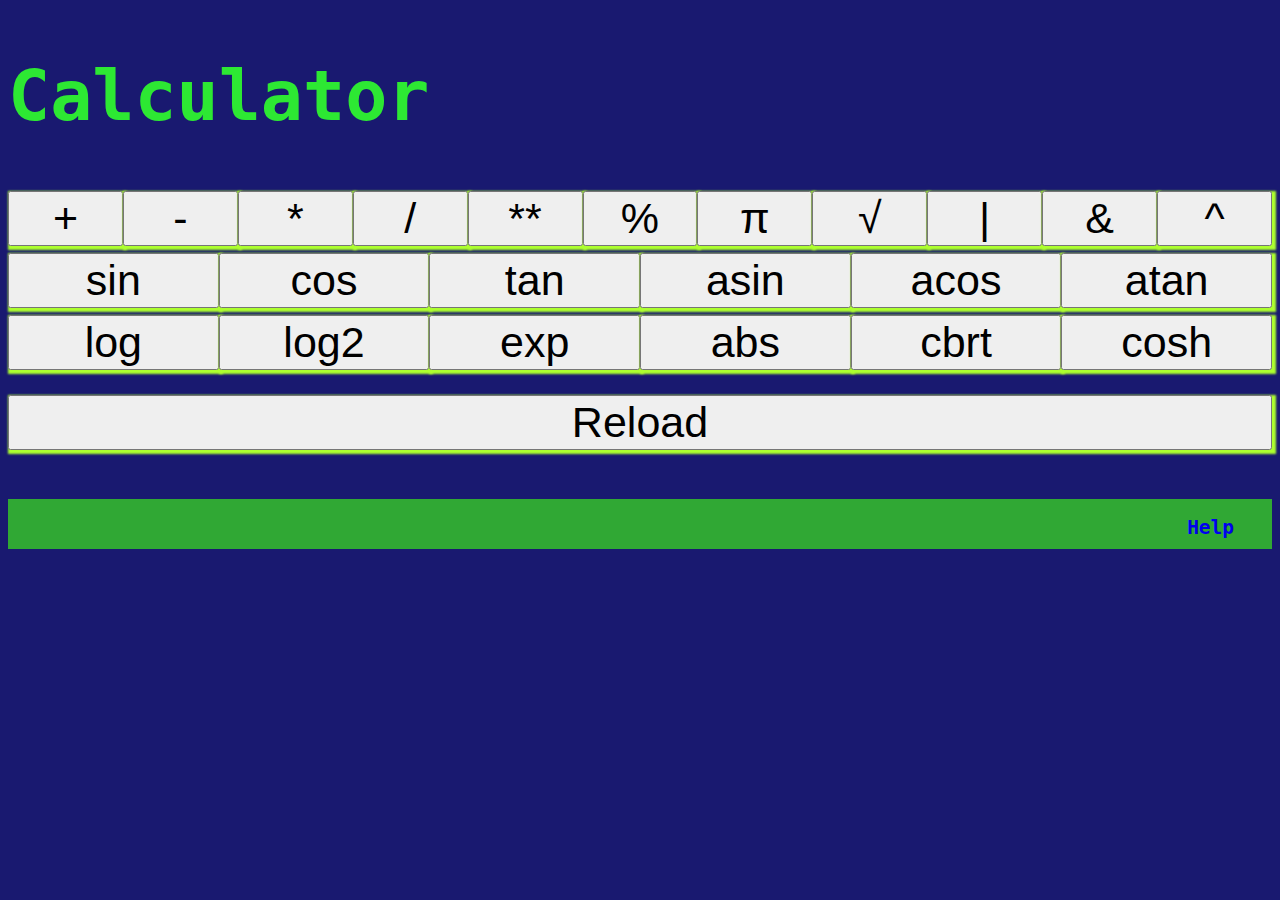
<file: index.html>
<!DOCTYPE html>
    <html lang="en">
    <head>
        <meta charset="UTF-8">
        <title>Calculator</title>
        <meta name="viewport" content="width=device-width,initial-scale=1.0">
        <link rel="stylesheet" href="style.css" type="text/css">
        <link rel="shortcut icon" type="image/png" href="img/favicon.png">
    </head>
    <body onload="setMyKeyDownListener()">
  <script src="script.js"></script>
    <div><h1 class="glow">Calculator</h1></div>

<div class="buttons">
    <button onclick="add()">+</button>
    <button onclick="sub()">-</button>
    <button onclick="mul()">*</button>
    <button onclick="div()">/</button>
    <button onclick="pow()">**</button>
    <button onclick="per()">%</button>
    <button onclick="pi()">π</button>
    <button onclick="sqrt()">√ </button>
    <button onclick="or()">|</button>
    <button onclick="and()">&</button>
    <button onclick="xor()">^</button>
</div>
 <div id="rows">
    <button onclick="sin()">sin</button>
    <button onclick="cos()">cos</button>
    <button onclick="tan()">tan</button>
    <button onclick="asinu()">asin</button>
    <button onclick="acosu()">acos</button>
    <button onclick="atan()">atan</button>
 </div>
<div id="rows">
    <button onclick="log()">log</button>
    <button onclick="log2()">log2</button>
    <button onclick="exp()">exp</button>
    <button onclick="abs()">abs</button>
    <button onclick="cbrt()">cbrt</button>
    <button onclick="cosh()">cosh</button>
 </div>
<div id="reload">
    <button  id="MyInputId" onclick="reload()">Reload</button>
</div>
 
 
    <div id="help">
        <a href="help.html" target="_blank"><h2>Help</h2></a>
      </div>

    
   
    </body>
    </html>
</file>
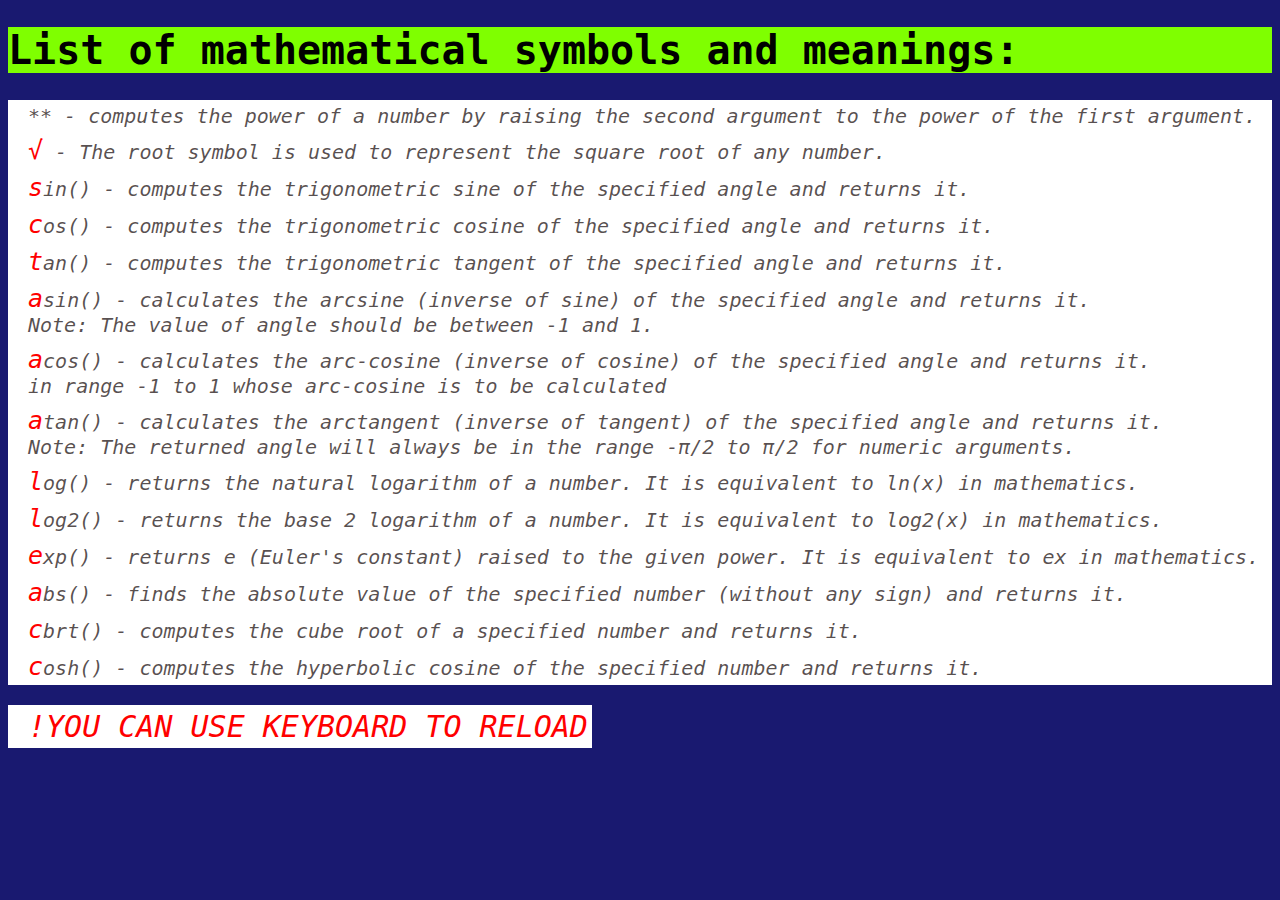
<file: help.html>
<!DOCTYPE html>
    <html lang="en">
    <head> 
        <title>Help</title>
        <meta charset="UTF-8">
        <meta name="viewport" content="width=device-width,initial-scale=1.0">
        <link rel="stylesheet" href="style.css" type="text/css">
        <link rel="shortcut icon" type="image/png" href="img/favicon.png">
    </head>
    <body>
        <style>
            body{
                color:rgba(24, 12, 12, 0.728);
                font-size: 20px;
               font-style: italic;
            }
           h1{
            background-color: chartreuse;
            color:black;
            font-style: initial;
           }
            li::first-letter{
                color:red;
                font-size: 25px;
            }
           li,span{
            background-color: white;
            padding: 4px;
            padding-left: 20px;
           }
           span{
            color: red;
            font-size: 30px;
           }
            
        </style>

<h1>List of mathematical symbols and meanings:</h1>
<li>** - computes the power of a number by raising the second argument to the power of the first argument.</li>
<li>√ - The root symbol is used to represent the square root of any number.</li>
<li>sin() - computes the trigonometric sine of the specified angle and returns it.</li>
<li>cos() - computes the trigonometric cosine of the specified angle and returns it.</li>
<li>tan() - computes the trigonometric tangent of the specified angle and returns it.</li>
<li>asin() - calculates the arcsine (inverse of sine) of the specified angle and returns it.<br>
   Note: The value of angle should be between -1 and 1. 
</li>
<li>acos() - calculates the arc-cosine (inverse of cosine) of the specified angle and returns it.<br>
     in range -1 to 1 whose arc-cosine is to be calculated
</li>
<li>atan() - calculates the arctangent (inverse of tangent) of the specified angle and returns it.<br>
     Note: The returned angle will always be in the range -π/2 to π/2 for numeric arguments.
</li>
<li>log() - returns the natural logarithm of a number. It is equivalent to ln(x) in mathematics.</li>
<li>log2() - returns the base 2 logarithm of a number. It is equivalent to log2(x) in mathematics.</li>
<li>exp() - returns e (Euler's constant) raised to the given power. It is equivalent to ex in mathematics.</li>
<li>abs() - finds the absolute value of the specified number (without any sign) and returns it.</li>
<li>cbrt() - computes the cube root of a specified number and returns it.</li>
<li>cosh() - computes the hyperbolic cosine of the specified number and returns it.</li>
<br>

<span>!YOU CAN USE KEYBOARD TO RELOAD</span>
        </body>
    <html>
</file>
<file: style.css>
body{
    background-color: midnightblue;
    font-family:monospace ;
}

.glow{
    color: #2de833;
    font-size: 70px;
    animation: glow 1s ease-in-out infinite alternate;
}

button{
    font-size: 43px;
   width:100%;
    
}
button,button:hover{
    box-shadow: 2px 2px 2px 2px greenyellow;
}
button:hover {
    background-color: #16f81d;
}

button:active {
    background-color: #2dde32;
    box-shadow: 0 5px #666;
    transform: translateY(4px);
}

div{
    margin-top: 7px;
    display: flex;
    flex-direction: row;
}
#reload{
    margin-top:2%;
}
#help{
    height:50px;
    background-color: #30a834 ;
    margin-top: 3.9% ;
    justify-content: flex-end;
    width:100%;
}
a{
    overflow: hidden;
    text-decoration: none;
    margin-right: 3%;
}
a:hover {
    background-color: #ddd;
    color: black;
  }

@-webkit-keyframes glow {
    from {
      text-shadow: 0 0 10px #fff, 0 0 15px #fff, 0 0 10px #00e62a, 0 0 15px #00e651, 0 0 20px #00e651, 0 0 25px #00e651, 0 0 30px #00e658;
    }
    to {
        
        text-shadow: 0 0 10px #fff, 0 0 15px #4520ff, 0 0 20px #3831f8, 0 0 25px #4f1fff, 0 0 30px #3a0dec, 0 0 35px #4020f7, 0 0 40px #7041fb;
    }
    }
@media screen and (max-width: 600px) {
    .buttons,#rows {   
      flex-direction: column;
    }
    #rows{
        margin-top: 0%;
    }
    .glow{
        font-size:49px;
    }
  }
</file>
